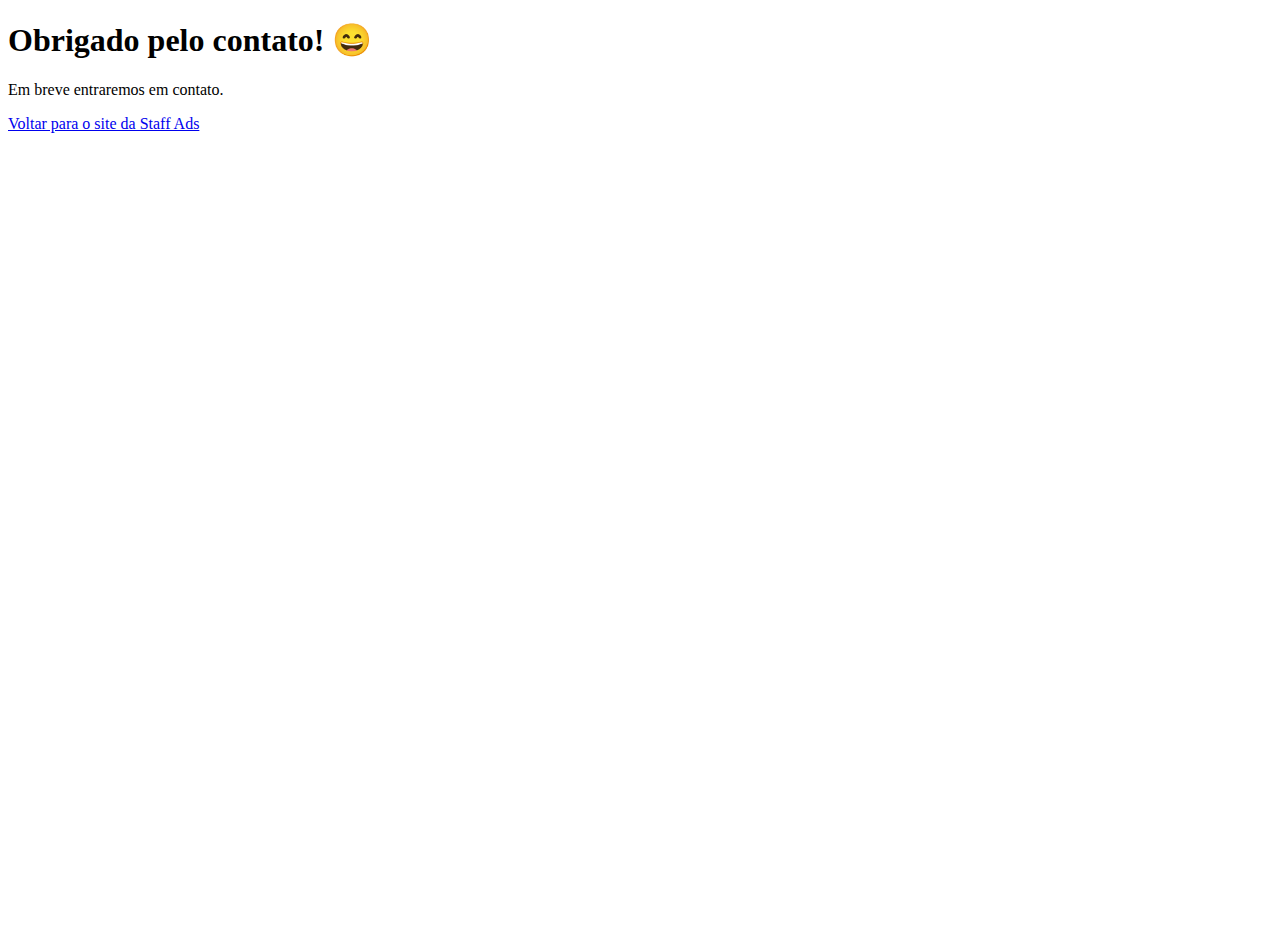
<file: obrigado.html>
<!DOCTYPE html>
<html lang="pt-br">
<head>
    <meta charset="UTF-8">
    <meta http-equiv="X-UA-Compatible" content="IE=edge">
    <meta name="viewport" content="width=device-width, initial-scale=1.0">
    <link href="https://cdn.jsdelivr.net/npm/bootstrap@5.2.0-beta1/dist/css/bootstrap.min.css" rel="stylesheet" integrity="sha384-0evHe/X+R7YkIZDRvuzKMRqM+OrBnVFBL6DOitfPri4tjfHxaWutUpFmBp4vmVor" crossorigin="anonymous">
    <title>Obrigado!</title>
    <link rel="icon" href="assets/img/favicon.ico?v=2" type="image/x-icon" />
</head>
    <body>
        <div style="height: 100vh;" class="container">
            <div class="row h-100">
                <div class="col-md-12 w-100 d-flex justify-content-center align-items-center">
                    <div>
                        <h1 class="text-center">Obrigado pelo contato! &#128516;</h1>
                        <p class="text-center">Em breve entraremos em contato.</p>
                        <p class="text-center">
                            <a class="text-center" href="index.html">Voltar para o site da Staff Ads </a>
                        </p>
                    </div>
                </div>
            </div>
        </div>
    </body>
</html>
</file>
